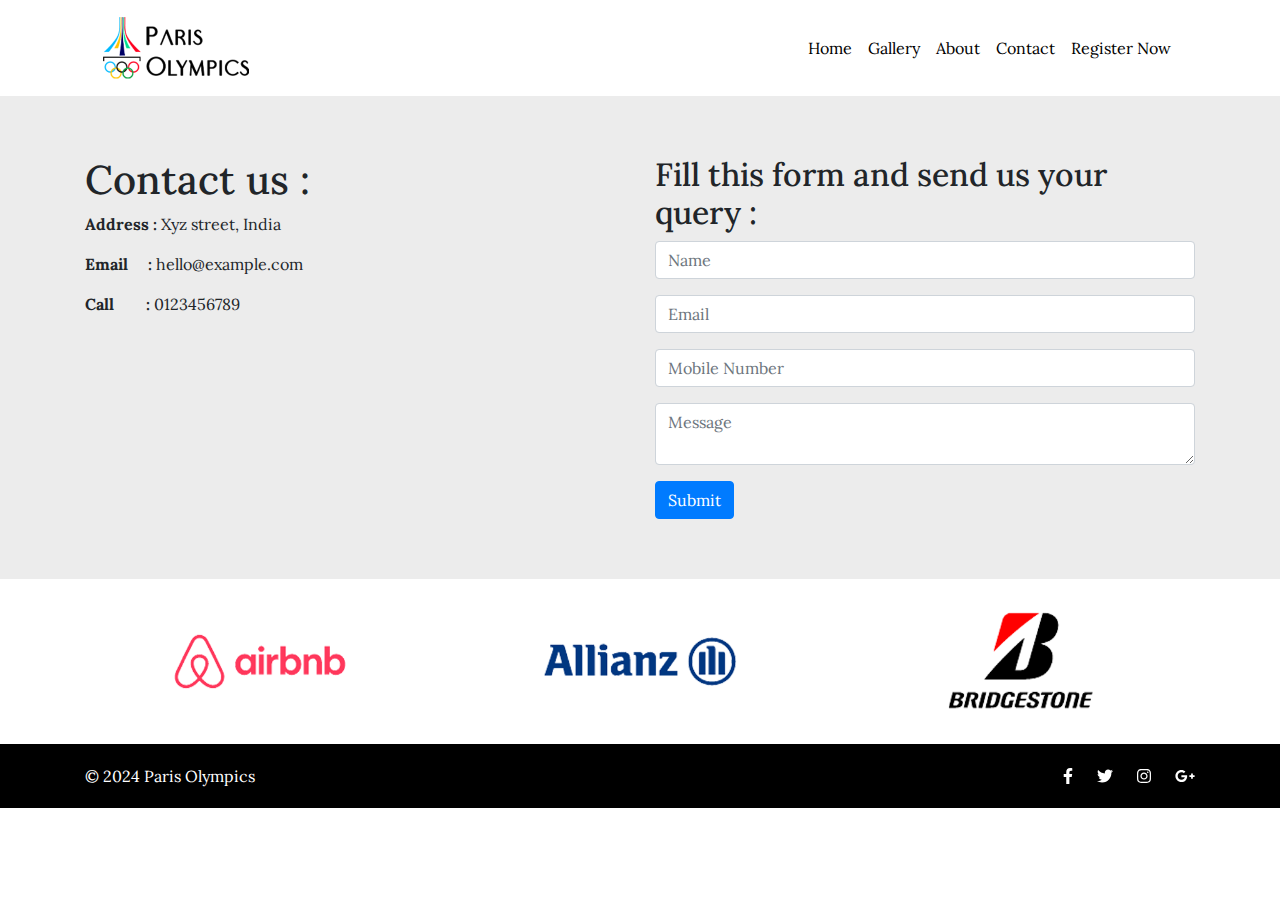
<file: contact.html>
<!doctype html>
<html lang="en">
  <head>
    <!-- Required meta tags -->
    <meta charset="utf-8">
    <meta name="viewport" content="width=device-width, initial-scale=1, shrink-to-fit=no">

    <!-- Bootstrap CSS -->
    <link rel="stylesheet" href="css/bootstrap.min.css">
    
    <link rel="stylesheet" href="css/style.css">
    
    <link rel="stylesheet" href="css/all.css">

    <title>Paris Olympics</title>
  </head>
  <body>
  	<!--navigation-->
    	<section class="navigation">
        	<div class="container">
            	<nav class="navbar navbar-expand-lg">
                  <a class="navbar-brand" href="index.html"><img src="img/logo.png" class="img-fluid" alt="logo"></a>
                  <button class="navbar-toggler" type="button" data-toggle="collapse" data-target="#navbarNavDropdown" aria-controls="navbarNavDropdown" aria-expanded="false" aria-label="Toggle navigation">
                    <span class="navbar-toggler-icon"><i class="fas fa-stream"></i></span>
                  </button>
                  <div class="collapse navbar-collapse justify-content-end" id="navbarNavDropdown">
                    <ul class="navbar-nav">
                      <li class="nav-item active">
                        <a class="nav-link" href="index.html">Home <span class="sr-only">(current)</span></a>
                      </li>
                      <li class="nav-item">
                        <a class="nav-link" href="gallery.html">Gallery</a>
                      </li>
                      <li class="nav-item">
                        <a class="nav-link" href="about.html">About</a>
                      </li>
                      <li class="nav-item">
                        <a class="nav-link" href="contact.html">Contact</a>
                      </li>
                      <li class="nav-item">
                        <a class="nav-link" href="register.html">Register Now</a>
                      </li> 
                    </ul>
                  </div>
                </nav> 
            </div>
        </section>
    <!--navigation-->
    
    <!-- contact form -->
    	<section class="contactus">
    		<div class="container">
    			<div class="row">
		          <div class="col-sm-6">
		            <div class="address_detail">
		              <h1>Contact us :</h1>
		              <p><b>Address :</b> Xyz street, India</p>
		              <p><b>Email &nbsp;&nbsp;&nbsp;&nbsp;:</b> hello@example.com</p>
		              <p><b>Call &nbsp;&nbsp;&nbsp;&nbsp;&nbsp;&nbsp;&nbsp;:</b> 0123456789</p>
		            </div>
		          </div>
		          <div class="col-sm-6">
		            <div class="con_form">
		              <h2>Fill this form and send us your query :</h2>
		              <form>
		                <div class="form-group">
		                  <input type="text" class="form-control" id="exampleInputname" placeholder="Name">
		                </div>
		                <div class="form-group">
		                  <input type="text" class="form-control" id="exampleInputemail" placeholder="Email">
		                </div>
		                <div class="form-group">
		                  <input type="text" class="form-control" id="exampleInputmobile" placeholder="Mobile Number">
		                </div>
		                <div class="form-group">
		                  <textarea class="form-control" id="exampleFormControlTextarea1" rows="2" placeholder="Message"></textarea>
		                </div>
		                <button type="submit" class="btn btn-primary">Submit</button>
		              </form>
		            </div>
		          </div>
		        </div>
    		</div>
    	</section>
    <!-- contact form -->

    <!-- partner -->
    	<section class="partner">
    		<div class="container text-center">
    			<div class="row">
    				<div class="col-sm-4">
    					<div class="partner_img">
    						<img src="img/partner-1.png" class="img-fluid" alt="logo">
    					</div>
    				</div>
    				<div class="col-sm-4">
    					<div class="partner_img">
    						<img src="img/partner-2.png" class="img-fluid" alt="logo">
    					</div>
    				</div>
    				<div class="col-sm-4">
    					<div class="partner_img">
    						<img src="img/partner-3.png" class="img-fluid" alt="logo">
    					</div>
    				</div>
    			</div>
    		</div>
    	</section>
    <!-- partner -->

    <!-- footer -->
    	<section class="footer">
    		<div class="container">
    			<div class="row">
    				<div class="col-sm-6">
    					<div class="footer_copyright">
    						<p>© 2024 Paris Olympics</p>
    					</div>
    				</div>
    				<div class="col-sm-6">
    					<div class="social_link">
    						<ul>
    							<li><a href="#"><i class="fab fa-facebook-f"></i></a></li>
    							<li><a href="#"><i class="fab fa-twitter"></i></a></li>
    							<li><a href="#"><i class="fab fa-instagram"></i></a></li>
    							<li><a href="#"><i class="fab fa-google-plus-g"></i></a></li>
    						</ul>
    					</div>
    				</div>
    			</div>
    		</div>
    	</section>
    <!-- footer -->

    <script src="js/jquery.js"></script>
    <script src="js/bootstrap.min.js"></script>
    <script src="js/all.js"></script>
  </body>
</html>
</file>
<file: css/style.css>
@import url('https://fonts.googleapis.com/css?family=Lora:400,400i,700,700i&display=swap');

*
{
	margin:0;
	padding:0;
}
body
{
	font-family: 'Lora', serif;
	overflow-x: hidden;
}

/*navigation*/
a.navbar-brand img {
    width: 150px;
}
a.nav-link {
    color: #000;
}
/*navigation*/

/*newsletter*/
section.newsletter {
    background: #000;
    padding: 40px 0;
    color: #fff;
}
/*newsletter*/

/*about_model*/
.about_model
{
	padding-top: 40px;
}
.about_heading {
    margin-top: 50px;
}
/*about_model*/

/*topmodels*/
.topmodels
{
	padding: 60px 0;
	background: #ddd;
}
.model_head h2 {
    font-size: 36px;
}
.model_1 {
    margin-top: 20px;
}
.model_1 img {
	-webkit-filter: grayscale(100%);
	filter: grayscale(100%);
	-webkit-transition: .3s ease-in-out;
	transition: .3s ease-in-out;
}
.model_1:hover img {
	-webkit-filter: grayscale(0);
	filter: grayscale(0);
}
/*topmodels*/

/*supermodel*/
.supermodel
{
	padding-top: 40px;
}
.supermodel_text h3 {
    font-size: 46px;
    margin-top: 50px;
}
.supermodel_text h4 {
    font-weight: 400;
    letter-spacing: 5px;
    color: #868686;
}
/*supermodel*/

/*partner*/
section.partner {
    padding: 20px 0;
}
.partner_img img {
    width: 250px;
}
/*partner*/

/*footer*/
section.footer {
    background: #000;
    padding: 20px;
    color: #fff;
}
.footer_copyright p
{
	margin-bottom: 0px;
}
.social_link ul
{
	margin: 0;
	padding: 0;
	display: inline-block;
	float: right;
}
.social_link ul li
{
	margin: 0;
	padding: 0;
	padding-left: 20px;
	display: inline-block;
	list-style: none;
}
.social_link ul li a
{
	text-decoration: none;
	color: #fff;
}
/*footer*/

/************************************ gallery page css start here ************************************/
.gallery
{
	background-image: url('../img/bg-banner-1.jpg');
	background-repeat: no-repeat;
	background-size: cover;
	background-position: center center;
	background-attachment: fixed;
	padding: 60px 0;
}
.gallery_heading
{
	background: rgba(0,0,0,1);
	padding: 20px;
}
.gallery_heading h1
{
	text-align: center;
	color: #fff;
	margin-bottom: 20px;
	font-size: 36px;
}
.gallery_img {
  height: 100%; 
  overflow: hidden;
}
.gallery_img img {
	-webkit-filter: grayscale(100%);
	filter: grayscale(100%);
  transition: transform .5s ease;
}
.gallery_img:hover img {
  transform: scale(1.5);
  -webkit-filter: grayscale(0%);
	filter: grayscale(0%);
}
/************************************ gallery page css end here ************************************/

/************************************ about page css start here ************************************/
section.about_us {
    background: #ececec;
    padding: 40px 0;
}
.about_detail h3 {
    font-size: 36px;
}
.abt_img {
  height: 100%; 
  overflow: hidden;
}
.abt_img img {
	-webkit-filter: grayscale(100%);
	filter: grayscale(100%);
  transition: transform .5s ease;
}
.abtimg1:hover img {
  transform: scale(1.5);
  -webkit-filter: grayscale(0%);
	filter: grayscale(0%);
}
.abtimg2:hover img {
  transform: scale(1.5);
  -webkit-filter: grayscale(0%);
	filter: grayscale(0%);
}
.stand
{
	padding: 40px 0;
	background: #ffdedf;
}
.central_location {
    background: #fff;
    padding: 10px;
    margin-top: 20px;
    border-radius: 50%;
    transition: transform .5s ease;
}
.central_location:hover {
    background: #f77c90;
    -webkit-box-shadow: 0px 0px 6px 2px rgba(0,0,0,0.33);
    box-shadow: 0px 0px 6px 2px rgba(0,0,0,0.33);
}

/************************************ about page css end here ************************************/

/*contact us*/
section.contactus {
    background: #ececec;
    padding: 60px 0;
}
/*contact us*/

/*register_form*/
.register_form
{
	padding: 10px 0;
	background-image: url('../img/bg-register.jpg');
	background-repeat: no-repeat;
	background-size: cover;
	background-position: center center;
	background-attachment: fixed;
	height: 100vh;
}
.register_head h1
{
	font-size: 20px;
	color: #000;
}
.form_detail
{
	background: rgba(255,255,255,0.8);
	padding: 20px;
	margin-top: 20px;
}
.form_detail img {
    width: 150px;
    margin: auto;
    display: block;
}
.rules
{
	padding: 20px;
	margin-top: 20px;
	color: #fff;
}
/*register_form*/

/*rresponsive mobile view start here*/

@media only screen and (max-width: 480px) and (min-width: 320px)
{
	body
	{
		overflow-x: hidden;
	}
	.navbar-toggler-icon 
	{
    	margin-top: 15px;
	}
	.newsletter_text h1 {
    font-size: 24px;
	}
	.supermodel_text h3 {
    font-size: 24px;
    margin-top: 0;
	}
	.model_head h2 {
    font-size: 26px;
	}
	.model .row .col-sm-4 {
    width: 50%;
    max-width: 50%;
	}
	.partner .row .col-sm-4 {
    width: 33.33%;
    max-width: 33.33%;
	}
	.footer .row .col-sm-6 {
    width: 50%;
    max-width: 50%;
	}
	.footer_copyright p {
    font-size: 11px;
	}
	.social_link ul li a {
    font-size: 11px;
	}
}


@media only screen and (max-width: 576px) and (min-width: 481px)
{
	body
	{
		overflow-x: hidden;
	}
	.navbar-toggler-icon 
	{
    	margin-top: 15px;
	}
	.newsletter_text h1 {
    font-size: 24px;
	}
	.supermodel_text h3 {
    font-size: 24px;
    margin-top: 0;
	}
	.model_head h2 {
    font-size: 26px;
	}
	.model .row .col-sm-4 {
    width: 50%;
    max-width: 50%;
	}
	.partner .row .col-sm-4 {
    width: 33.33%;
    max-width: 33.33%;
	}
	.footer .row .col-sm-6 {
    width: 50%;
    max-width: 50%;
	}
	.footer_copyright p {
    font-size: 14px;
	}
	.social_link ul li a {
    font-size: 14px;
	}
}
</file>
